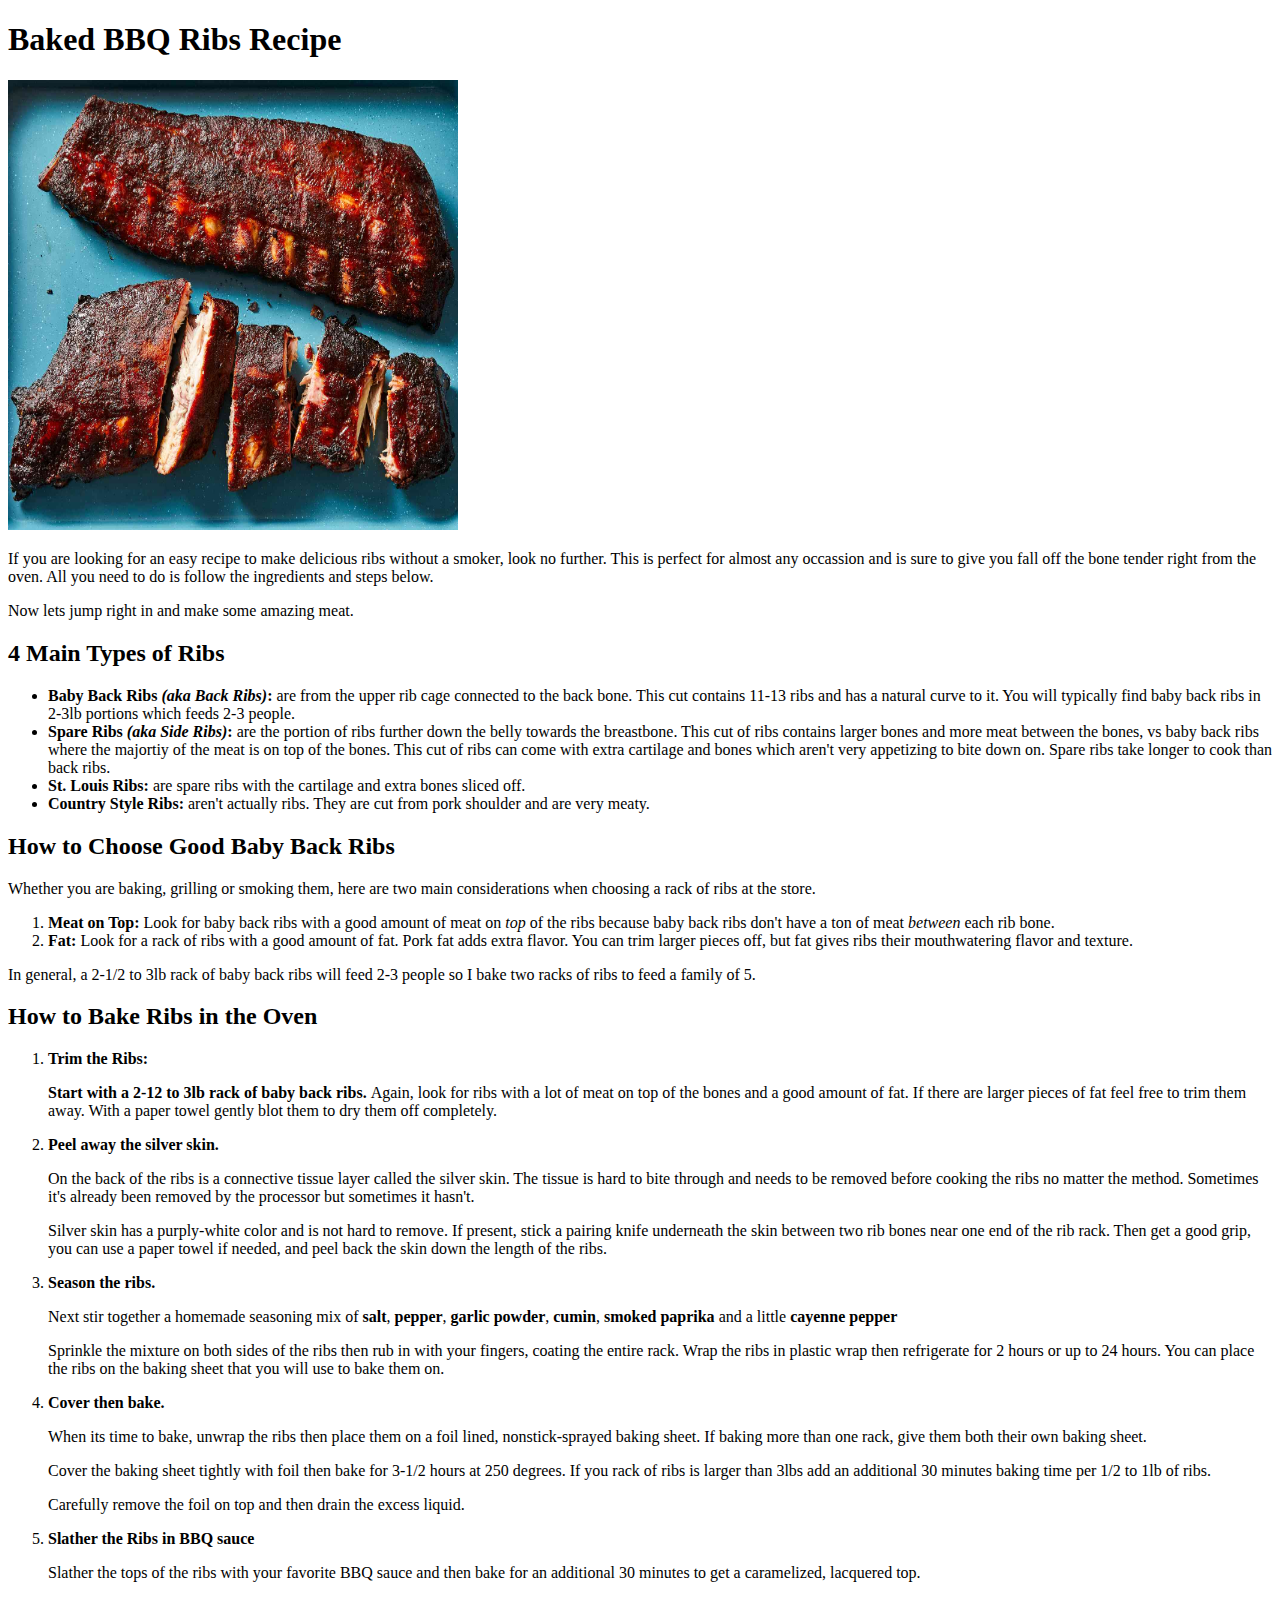
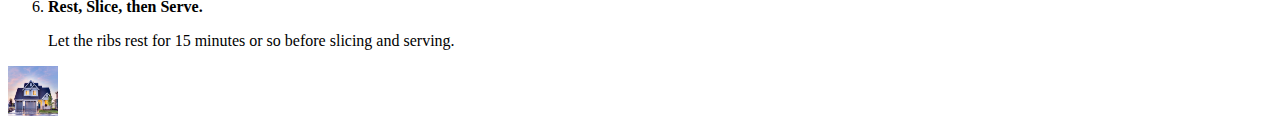
<file: recipes/easy-bbq-ribs.html>
<!DOCTYPE html>
<html lang="en">
<head>
    <meta charset="UTF-8">
    <meta name="viewport" content="width=device-width, initial-scale=1.0">
    <title>Easy Baked BBQ Ribs</title>
</head>
<body>
    <h1>Baked BBQ Ribs Recipe</h1>
    <img src="../rcp.images/bbq-ribs.png" alt="Baby Back Ribs" height="450" width="450">
    <p>If you are looking for an easy recipe to make delicious ribs without a smoker, look no further. This is perfect for almost any occassion and is sure to give you fall off the bone tender right from the oven. All you need to do is follow the ingredients and steps below.</p> 
    <p>Now lets jump right in and make some amazing meat.</p>
    <h2>4 Main Types of Ribs</h2>
    <ul>
        <li><Strong>Baby Back Ribs <em>(aka Back Ribs)</em>: </Strong>are from the upper rib cage connected to the back bone. This cut contains 11-13 ribs and has a natural curve to it. You will typically find baby back ribs in 2-3lb portions which feeds 2-3 people.</li>
        <li><strong>Spare Ribs <em>(aka Side Ribs)</em>: </strong>are the portion of ribs further down the belly towards the breastbone. This cut of ribs contains larger bones and more meat between the bones, vs baby back ribs where the majortiy of the meat is on top of the bones. This cut of ribs can come with extra cartilage and bones which aren't very appetizing to bite down on. Spare ribs take longer to cook than back ribs.</li>
        <li><strong>St. Louis Ribs: </strong>are spare ribs with the cartilage and extra bones sliced off.</li>
        <li><strong>Country Style Ribs: </strong>aren't actually ribs. They are cut from pork shoulder and are very meaty.</li>
    </ul>
    <h2>How to Choose Good Baby Back Ribs</h2>
    <p>Whether you are baking, grilling or smoking them, here are two main considerations when choosing a rack of ribs at the store.</p>
    <ol>
        <li><strong>Meat on Top: </strong>Look for baby back ribs with a good amount of meat on <em>top</em> of the ribs because baby back ribs don't have a ton of meat <em>between</em> each rib bone.</li>
        <li><strong>Fat: </strong>Look for a rack of ribs with a good amount of fat. Pork fat adds extra flavor. You can trim larger pieces off, but fat gives ribs their mouthwatering flavor and texture.</li>
    </ol>
    <p>In general, a 2-1/2 to 3lb rack of baby back ribs will feed 2-3 people so I bake two racks of ribs to feed a family of 5.</p>
    <h2>How to Bake Ribs in the Oven</h2>
    <ol>
        <li><strong>Trim the Ribs:</strong></li>
        <p><Strong>Start with a 2-12 to 3lb rack of baby back ribs. </Strong>Again, look for ribs with a lot of meat on top of the bones and a good amount of fat. If there are larger pieces of fat feel free to trim them away. With a paper towel gently blot them to dry them off completely.</p>
        <li><strong>Peel away the silver skin.</strong></li>
        <p>On the back of the ribs is a connective tissue layer called the silver skin. The tissue is hard to bite through and needs to be removed before cooking the ribs no matter the method. Sometimes it's already been removed by the processor but sometimes it hasn't.</p>
        <p>Silver skin has a purply-white color and is not hard to remove. If present, stick a pairing knife underneath the skin between two rib bones near one end of the rib rack. Then get a good grip, you can use a paper towel if needed, and peel back the skin down the length of the ribs.</p>
        <li><strong>Season the ribs.</strong></li>
        <p>Next stir together a homemade seasoning mix of <strong>salt</strong>, <strong>pepper</strong>, <strong>garlic powder</strong>, <strong>cumin</strong>, <strong>smoked paprika</strong> and a little <strong>cayenne pepper</strong></p>
        <p>Sprinkle the mixture on both sides of the ribs then rub in with your fingers, coating the entire rack. Wrap the ribs in plastic wrap then refrigerate for 2 hours or up to 24 hours. You can place the ribs on the baking sheet that you will use to bake them on.</p>
        <li><strong>Cover then bake.</strong></li>
        <p>When its time to bake, unwrap the ribs then place them on a foil lined, nonstick-sprayed baking sheet. If baking more than one rack, give them both their own baking sheet.</p>
        <p>Cover the baking sheet tightly with foil then bake for 3-1/2 hours at 250 degrees. If you rack of ribs is larger than 3lbs add an additional 30 minutes baking time per 1/2 to 1lb of ribs.</p>
        <p>Carefully remove the foil on top and then drain the excess liquid.</p>
        <li><strong>Slather the Ribs in BBQ sauce</strong></li>
        <p>Slather the tops of the ribs with your favorite BBQ sauce and then bake for an additional 30 minutes to get a caramelized, lacquered top.</p>
        <li><strong>Rest, Slice, then Serve.</strong></li>
        <p>Let the ribs rest for 15 minutes or so before slicing and serving.</p>
    </ol>
    <a href="../index.html"><img src="../rcp.images/Home.jpeg" alt="Home" height="50" width="50"></a>
</body>
</html>
</file>
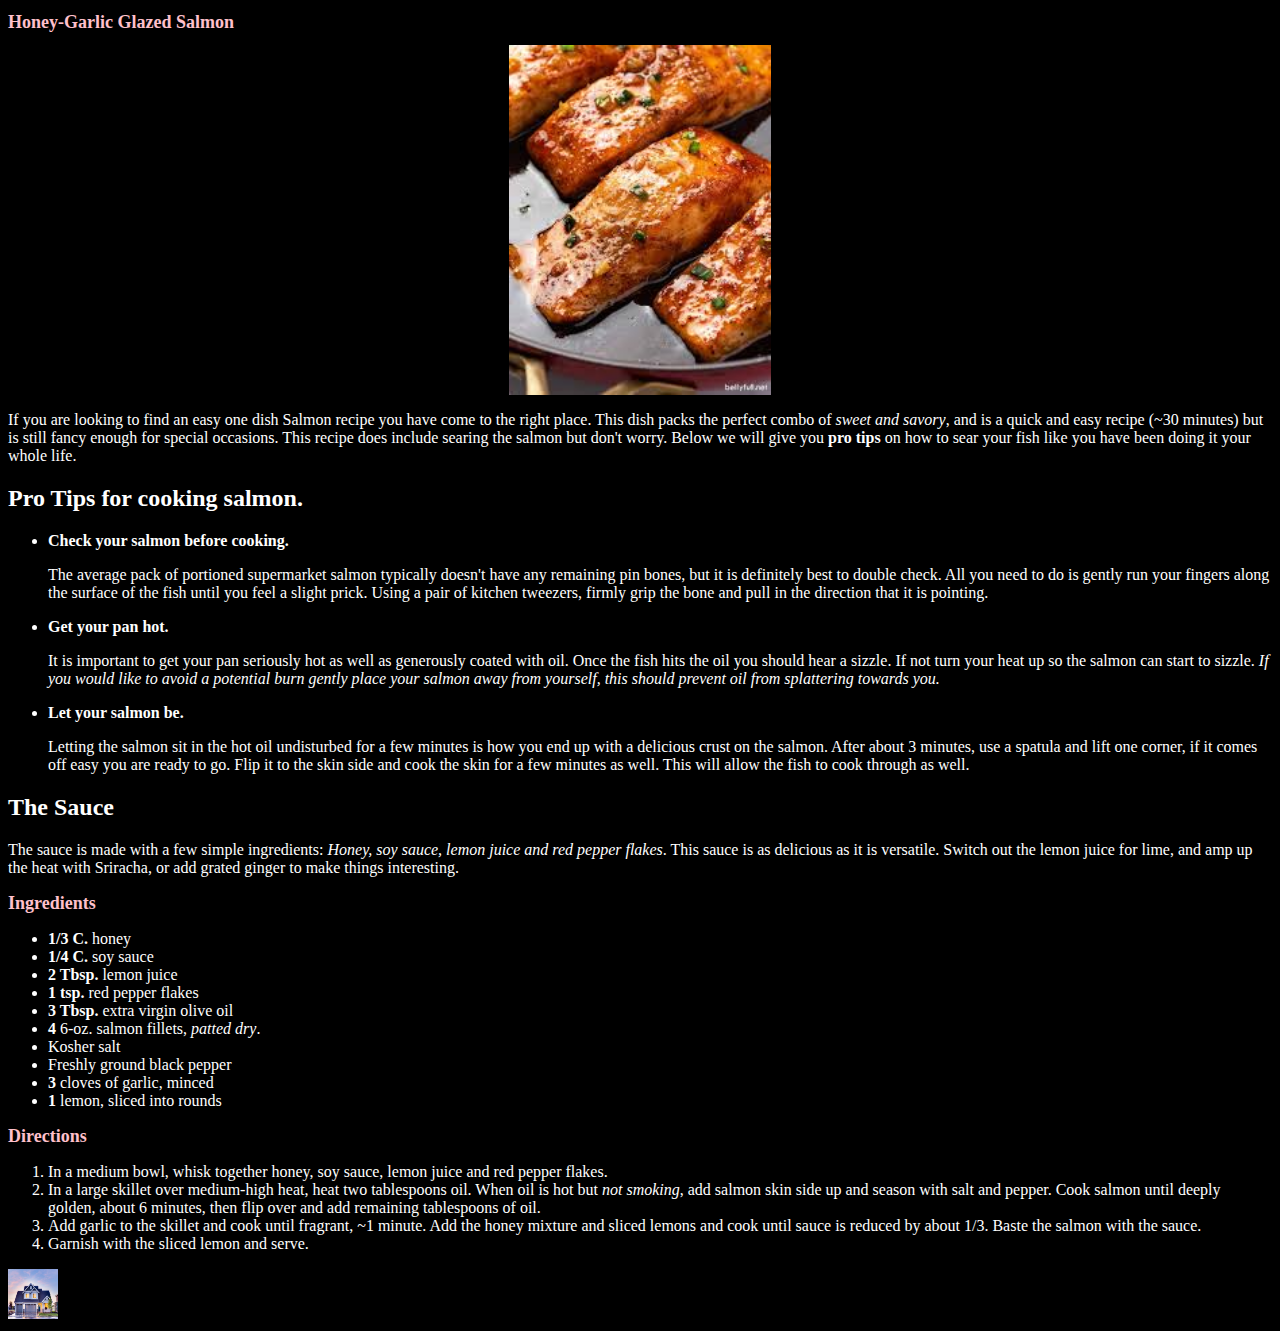
<file: recipes/honey-garlic-salmon.html>
<!DOCTYPE html>
<html lang="en">
<head>
    <meta charset="UTF-8">
    <meta name="viewport" content="width=device-width, initial-scale=1.0">
    <title>Honey Garlic Glazed Salmon</title>
    <link rel="stylesheet" href="hgs-style.css">
</head>
<body>
    <h1 class="title">Honey-Garlic Glazed Salmon</h1>
    <div class="fish"><img src="../rcp.images/hny.glzd.slmn.png" alt="Honey Glazed Ribs" height="350" width="auto"></div>
    <p>If you are looking to find an easy one dish Salmon recipe you have come to the right place. This dish packs the perfect combo of <em>sweet and savory</em>, and is a quick and easy recipe (~30 minutes) but is still fancy enough for special occasions. This recipe does include searing the salmon but don't worry. Below we will give you <strong>pro tips</strong> on how to sear your fish like you have been doing it your whole life.</p>
    <h2>Pro Tips for cooking salmon.</h2>
    <ul>
        <li><strong>Check your salmon before cooking.</strong></li>
        <p>The average pack of portioned supermarket salmon typically doesn't have any remaining pin bones, but it is definitely best to double check. All you need to do is gently run your fingers along the surface of the fish until you feel a slight prick. Using a pair of kitchen tweezers, firmly grip the bone and pull in the direction that it is pointing.</p>
        <li><strong>Get your pan hot.</strong></li>
        <p>It is important to get your pan seriously hot as well as generously coated with oil. Once the fish hits the oil you should hear a sizzle. If not turn your heat up so the salmon can start to sizzle. <em>If you would like to avoid a potential burn gently place your salmon away from yourself, this should prevent oil from splattering towards you.</em></p>
        <li><strong>Let your salmon be.</strong></li>
        <p>Letting the salmon sit in the hot oil undisturbed for a few minutes is how you end up with a delicious crust on the salmon. After about 3 minutes, use a spatula and lift one corner, if it comes off easy you are ready to go. Flip it to the skin side and cook the skin for a few minutes as well. This will allow the fish to cook through as well.</p>
    </ul>
    <h2>The Sauce</h2>
    <p>The sauce is made with a few simple ingredients: <em>Honey, soy sauce, lemon juice and red pepper flakes</em>. This sauce is as delicious as it is versatile. Switch out the lemon juice for lime, and amp up the heat with Sriracha, or add grated ginger to make things interesting. </p>
    <h1 class="title">Ingredients</h1>
    <ul>
        <li><strong>1/3 C. </strong>honey</li>
        <li><strong>1/4 C. </strong>soy sauce</li>
        <li><strong>2 Tbsp. </strong>lemon juice</li>
        <li><strong>1 tsp. </strong>red pepper flakes</li>
        <li><strong>3 Tbsp. </strong>extra virgin olive oil</li>
        <li><strong>4 </strong> 6-oz. salmon fillets, <em>patted dry</em>.</li>
        <li>Kosher salt</li>
        <li>Freshly ground black pepper</li>
        <li><strong>3 </strong>cloves of garlic, minced</li>
        <li><strong>1 </strong>lemon, sliced into rounds</li>
    </ul>
    <h1 class="title">Directions</h1>
    <ol>
        <li>In a medium bowl, whisk together honey, soy sauce, lemon juice and red pepper flakes.</li>
        <li>In a large skillet over medium-high heat, heat two tablespoons oil. When oil is hot but <em>not smoking</em>, add salmon skin side up and season with salt and pepper. Cook salmon until deeply golden, about 6 minutes, then flip over and add remaining tablespoons of oil.</li>
        <li>Add garlic to the skillet and cook until fragrant, ~1 minute. Add the honey mixture and sliced lemons and cook until sauce is reduced by about 1/3. Baste the salmon with the sauce.</li>
        <li>Garnish with the sliced lemon and serve.</li>
    </ol>
    <a href="../index.html"><img src="../rcp.images/Home.jpeg" alt="Home" height="50" width="50"></a>
</body>
</html>
</file>
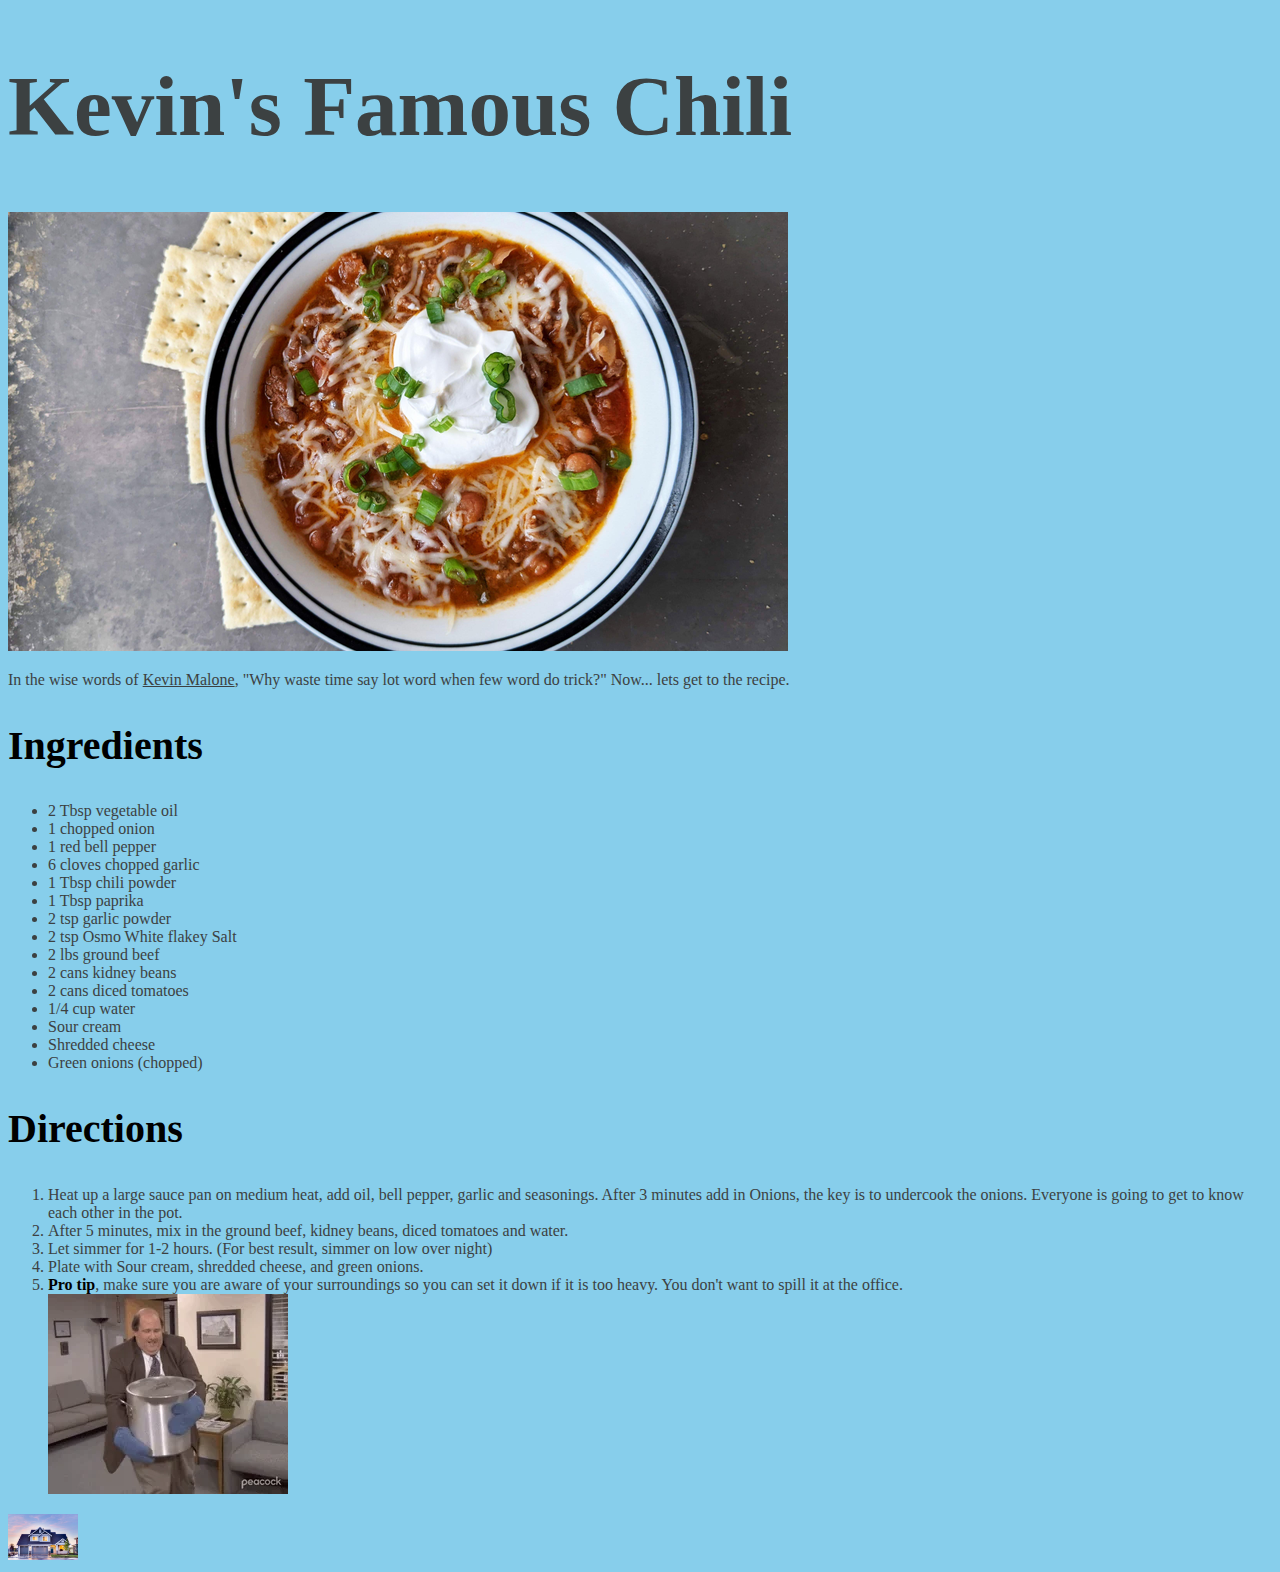
<file: recipes/kevins-famous-chili.html>
<!DOCTYPE html>
<html lang="en">
<head>
    <meta charset="UTF-8">
    <meta name="viewport" content="width=device-width, initial-scale=1.0">
    <title>Kevins Famous Chili</title>
    <link rel="stylesheet" href="kfc-style.css"
</head>
<body>
    <h1>Kevin's Famous Chili</h1>
    <img class="chili" src="../rcp.images/kevins-chili.png" alt="Chili Default Img">
    <p>In the wise words of <a href="https://www.imdb.com/title/tt2051718/characters/nm1580911" target="_blank" rel="noopener noreferrer">Kevin Malone</a>, "Why waste time say lot word when few word do trick?" Now... lets get to the recipe.</p>
    <h2>Ingredients</h2>
    <ul>
        <li>2 Tbsp vegetable oil</li>
        <li>1 chopped onion</li>
        <li>1 red bell pepper</li>
        <li>6 cloves chopped garlic</li>
        <li>1 Tbsp chili powder</li>
        <li>1 Tbsp paprika</li>
        <li>2 tsp garlic powder</li>
        <li>2 tsp Osmo White flakey Salt</li>
        <li>2 lbs ground beef</li>
        <li>2 cans kidney beans</li>
        <li>2 cans diced tomatoes</li>
        <li>1/4 cup water</li>
        <li>Sour cream</li>
        <li>Shredded cheese</li>
        <li>Green onions (chopped)</li>
    </ul>
    <h2>Directions</h2>
    <ol>
        <li>Heat up a large sauce pan on medium heat, add oil, bell pepper, garlic and seasonings. After 3 minutes add in Onions, the key is to undercook the onions. Everyone is going to get to know each other in the pot.</li>
        <li>After 5 minutes, mix in the ground beef, kidney beans, diced tomatoes and water.</li>
        <li>Let simmer for 1-2 hours. (For best result, simmer on low over night)</li>
        <li>Plate with Sour cream, shredded cheese, and green onions.</li>
        <li><strong>Pro tip</strong>, make sure you are aware of your surroundings so you can set it down if it is too heavy. You don't want to spill it at the office.</li>
        <img src="../rcp.images/kevins-chili.gif" alt="Kevin Spilling Chili">
    </ol>
    <a href="../index.html"><img class="home" src="../rcp.images/Home.jpeg" alt="Home" height="50" width="50"></a>
</body>
</html>
</file>
<file: recipes/hgs-style.css>
* {
    background-color: #000000;
    color: white;
}

.fish {
    display: grid;
    place-items: center;
}
.title{
    font-size: large;
    font-weight: bold;
    color: #FFC0CB;
}
</file>
<file: recipes/kfc-style.css>
* {
    background-color: skyblue;
    color:#3C4142;
}
h1 {
    color: #3C4142;
    font-size: 85px;
}
h2 {
    color: black;
    font-size: 40px;
}
strong {
    color: black;
}
.home {
    height:auto;
    width: 70px;
}
</file>
